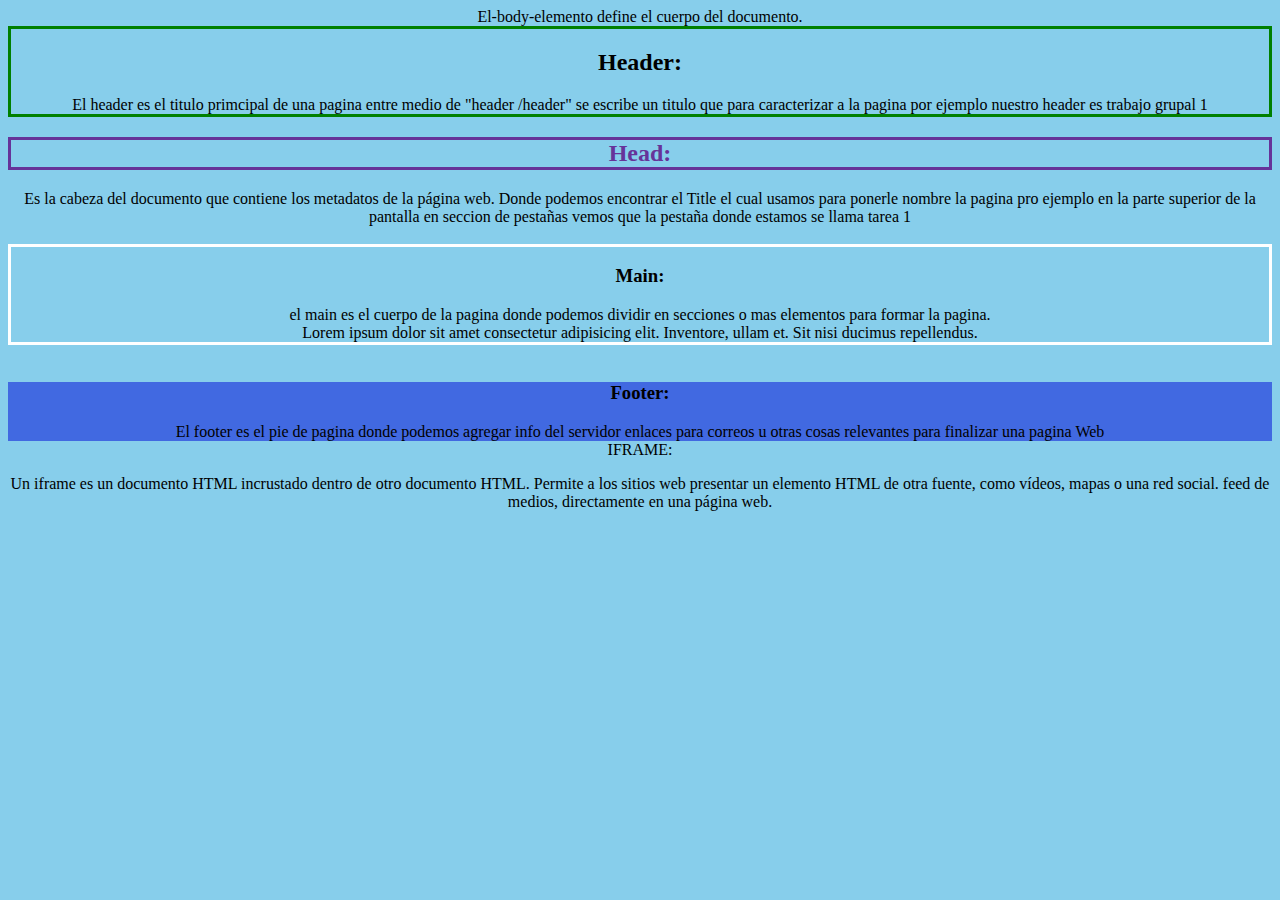
<file: MI_PRIMER_PROYECTO/Tarea1.html>
<!DOCTYPE html>
<html lang="es">

<head>
    <meta charset="UTF-8">
    <meta http-equiv="X-UA-Compatible" content="IE=edge">
    <meta name="viewport" content="width=device-width, initial-scale=1.0">
    <title> Tarea 1</title>
</head>

<center>
    <section>

        <body style="background-color:skyblue">
            El-body-elemento define el cuerpo del documento.
    </section>
    <section>
        <header style="border: solid green;">
            <h2>Header:</h2> El header es el titulo primcipal de una pagina entre medio de
            "header /header" se escribe un titulo que para caracterizar a la pagina por ejemplo nuestro header es
            trabajo grupal 1
        </header>
    </section>
    <section>
        <h2 style="border: solid; color: rebeccapurple;"> Head:</h2> Es la cabeza del documento que contiene los
        metadatos de la página web.
        Donde podemos encontrar el Title el cual usamos para ponerle nombre la pagina pro ejemplo en la parte superior
        de la pantalla en seccion de pestañas
        vemos que la pestaña donde estamos se llama tarea 1
    </section>
    <br>
    <section>
        <main style=" border: solid white;">
            <h3>Main:</h3> el main es el cuerpo de la pagina
            donde podemos dividir en secciones o mas elementos para formar la pagina.
            <section style="border: royalblue ;">
                Lorem ipsum dolor sit amet consectetur adipisicing elit.
                Inventore, ullam et. Sit nisi ducimus repellendus.
        </main>
    </section>
    <br>
    <footer style="background-color: royalblue ; ">
        <h3>Footer:</h3> El footer es el pie de pagina donde podemos agregar info del servidor enlaces
        para correos u otras cosas relevantes para finalizar una pagina Web
    </footer>
    <section style="height: 4px;"> IFRAME:
        <p>Un iframe es un documento HTML incrustado dentro de otro documento HTML. Permite a los sitios web presentar
            un elemento HTML de otra fuente, como vídeos, mapas o una red social. feed de medios, directamente en una
            página web.</p>
        <iframe
            src="https://www.google.com/maps/embed?pb=!1m18!1m12!1m3!1d3281.527193630572!2d-58.37152528795124!3d-34.666641660712536!2m3!1f0!2f0!3f0!3m2!1i1024!2i768!4f13.1!3m3!1m2!1s0x95bccceccdd8d455%3A0xe771f022c22a954b!2sEstadio%20Presidente%20Per%C3%B3n!5e0!3m2!1ses!2sar!4v1713676241262!5m2!1ses!2sar"
            width="400" height="300" style="border:0;" allowfullscreen="" loading="lazy"
            referrerpolicy="no-referrer-when-downgrade"></iframe>
    </section>
    </body>
</center>

</html>
</file>
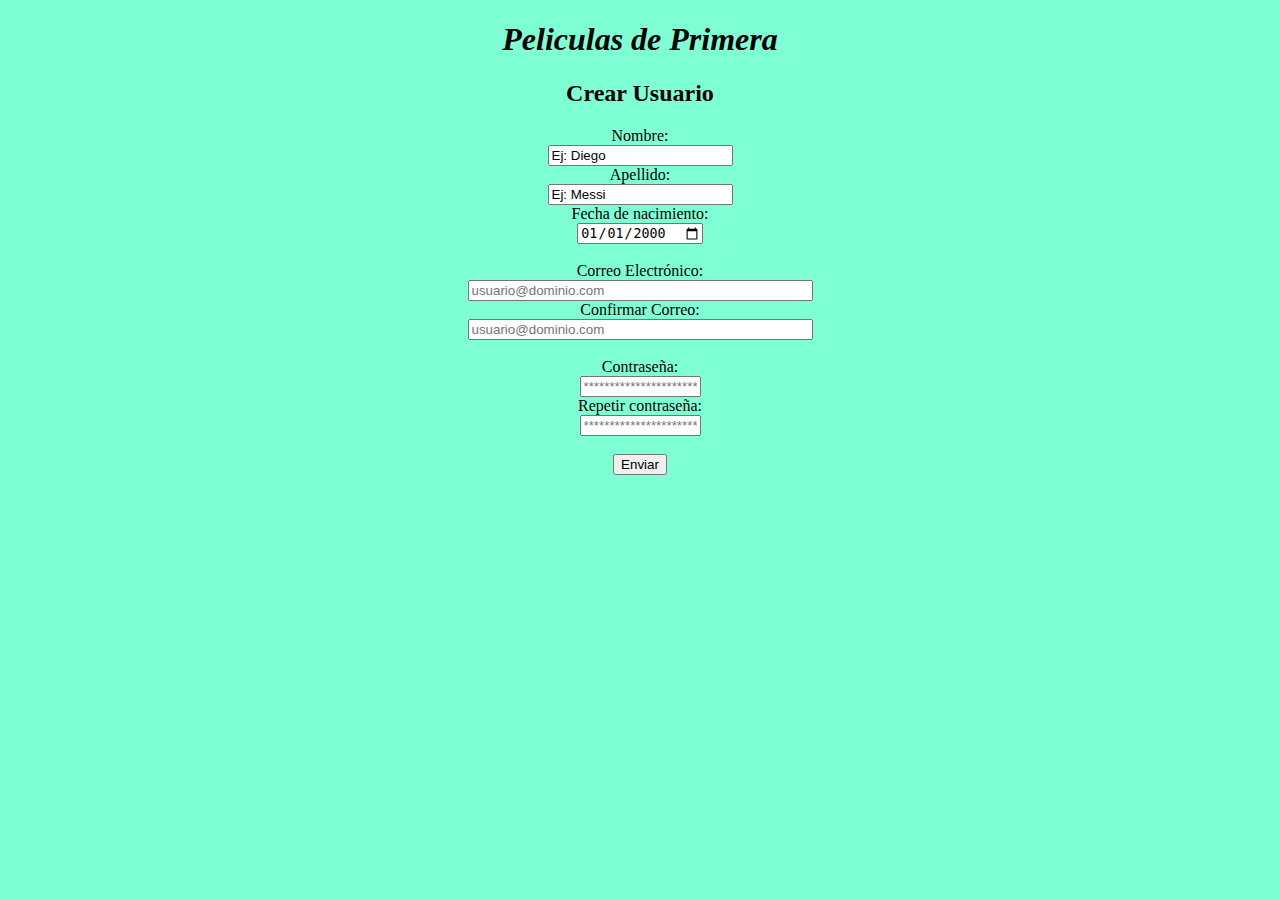
<file: MI_PRIMER_PROYECTO/Tarea2.html>
<!DOCTYPE html>
<html lang="es">

<head>
    <meta charset="UTF-8">
    <meta http-equiv="X-UA-Compatible" content="IE=edge">
    <meta name="viewport" content="width=device-width, initial-scale=1.0">
    <title>Formulario Cuenta</title>
    <link rel="stylesheet" href="CSS.WEB/css/Tarea2.css">
</head>

<body class="fondo">
    <center>
        <header>
            <h1><em>Peliculas de Primera</em></h1>
        </header>
        <main>
            <h2> Crear Usuario</h2>
            <section>
                <form action="">
                    <label for="Nombre"> Nombre:</label><br>
                    <input type="text" name="Nombre" value="Ej: Diego"><br>
                    <label for="Apellido"> Apellido:</label><br>
                    <input type="text" id="Apellido" name="Apellido" value="Ej: Messi"><br>
                    <label for="fecha_nac">Fecha de nacimiento:</label><br>
              <input id="fecha_nac" type="date" value="2000-01-01" name="nacimiento"
                title="La fecha en la que naciste. Este dato no aparecerá públicamente.">
            </section><br>
            <section>
            <div class="caja">
                <label for="correo">Correo Electrónico:</label><br>
                <input id="correo" type="email" placeholder="usuario@dominio.com" size="40"
                    title="Escribe tu correo electrónico habitual. A este correo te enviaremos todas las comunicaciones de socio."
                    required=""><br>
                <label for="correo">Confirmar Correo:</label><br>
                <input id="correo" type="email" placeholder="usuario@dominio.com" size="40"
                    title="Confirma tu correo electrónico. A este correo te enviaremos todas las comunicaciones de socio."
                    required="">
                 </div>
            </section><br>
            <section>
                <label for="psw">Contraseña:</label><br>
                <input type="password" size="12" placeholder="**********************"><br>
                <label for="psw">Repetir contraseña:</label><br>
                <input type="password" size="12" placeholder="**********************"><br><br>
            </section>
            <button>Enviar</button>
            </form>
        </main>
</body>
</center>

</html>
</file>
<file: MI_PRIMER_PROYECTO/CSS.WEB/css/Tarea2.css>
.fondo{
    background-color: aquamarine;
}
</file>
